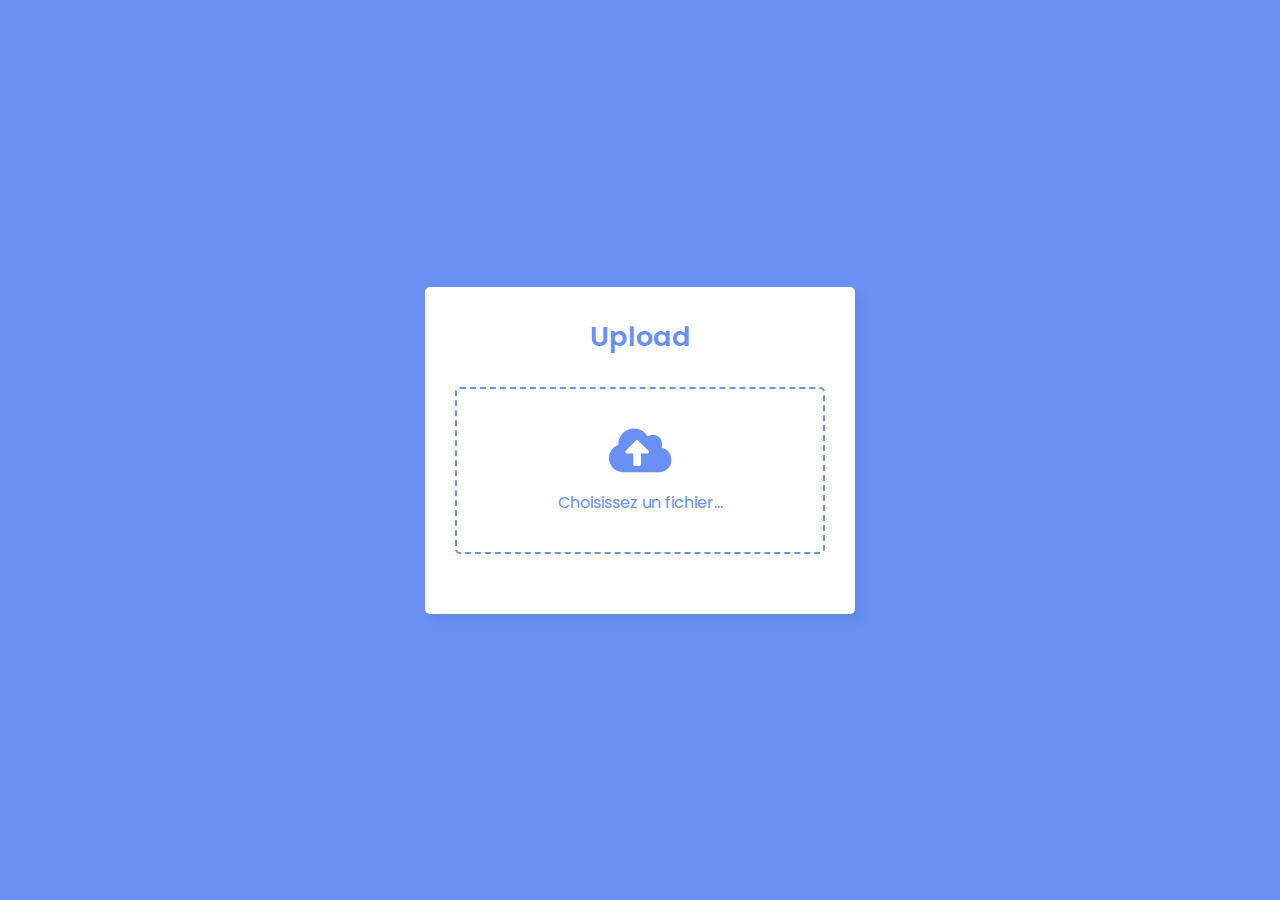
<file: public/upload.html>
<!DOCTYPE html>
<!-- Coding By CodingNepal (youtube.com/codingnepal) and modified by MaxALEau -->
<html lang="en">
<head>
  <meta charset="UTF-8">
  <meta name="viewport" content="width=device-width, initial-scale=1.0">
  <title>Upload</title>
  <link rel="stylesheet" href="../style/style.css">
  <link rel="stylesheet" href="https://cdnjs.cloudflare.com/ajax/libs/font-awesome/5.15.3/css/all.min.css"/>
</head>
<body>
  <div class="wrapper">
    <header>Upload</header>
    <form action="#">
      <input class="file-input" type="file" name="file" hidden>
      <i class="fas fa-cloud-upload-alt"></i>
      <p>Choisissez un fichier...</p>
    </form>
    <section class="progress-area"></section>
    <section class="uploaded-area"></section>
  </div>

  <script src="../scripts/script.js"></script>

</body>
</html>
</file>
<file: style/style.css>
/* Import Google font - Poppins */
@import url('https://fonts.googleapis.com/css2?family=Poppins:wght@400;500;600&display=swap');
*{
  margin: 0;
  padding: 0;
  box-sizing: border-box;
  font-family: "Poppins", sans-serif;
}
body{
  display: flex;
  align-items: center;
  justify-content: center;
  min-height: 100vh;
  background: #6990F2;
}

::selection{
  color: #fff;
  background: #6990F2;
}
.wrapper{
  width: 430px;
  background: #fff;
  border-radius: 5px;
  padding: 30px;
  box-shadow: 7px 7px 12px rgba(0,0,0,0.05);
}
.wrapper header{
  color: #6990F2;
  font-size: 27px;
  font-weight: 600;
  text-align: center;
}
.wrapper form{
  height: 167px;
  display: flex;
  cursor: pointer;
  margin: 30px 0;
  align-items: center;
  justify-content: center;
  flex-direction: column;
  border-radius: 5px;
  border: 2px dashed #6990F2;
}
form :where(i, p){
  color: #6990F2;
}
form i{
  font-size: 50px;
}
form p{
  margin-top: 15px;
  font-size: 16px;
}

section .row{
  margin-bottom: 10px;
  background: #E9F0FF;
  list-style: none;
  padding: 15px 20px;
  border-radius: 5px;
  display: flex;
  align-items: center;
  justify-content: space-between;
}
section .row i{
  color: #6990F2;
  font-size: 30px;
}
section .details span{
  font-size: 14px;
}
.progress-area .row .content{
  width: 100%;
  margin-left: 15px;
}
.progress-area .details{
  display: flex;
  align-items: center;
  margin-bottom: 7px;
  justify-content: space-between;
}
.progress-area .content .progress-bar{
  height: 6px;
  width: 100%;
  margin-bottom: 4px;
  background: #fff;
  border-radius: 30px;
}
.content .progress-bar .progress{
  height: 100%;
  width: 0%;
  background: #6990F2;
  border-radius: inherit;
}
.uploaded-area{
  max-height: 232px;
  overflow-y: scroll;
}
.uploaded-area.onprogress{
  max-height: 150px;
}
.uploaded-area::-webkit-scrollbar{
  width: 0px;
}
.uploaded-area .row .content{
  display: flex;
  align-items: center;
}
.uploaded-area .row .details{
  display: flex;
  margin-left: 15px;
  flex-direction: column;
}
.uploaded-area .row .details .size{
  color: #404040;
  font-size: 11px;
}
.uploaded-area i.fa-check{
  font-size: 16px;
}
</file>
